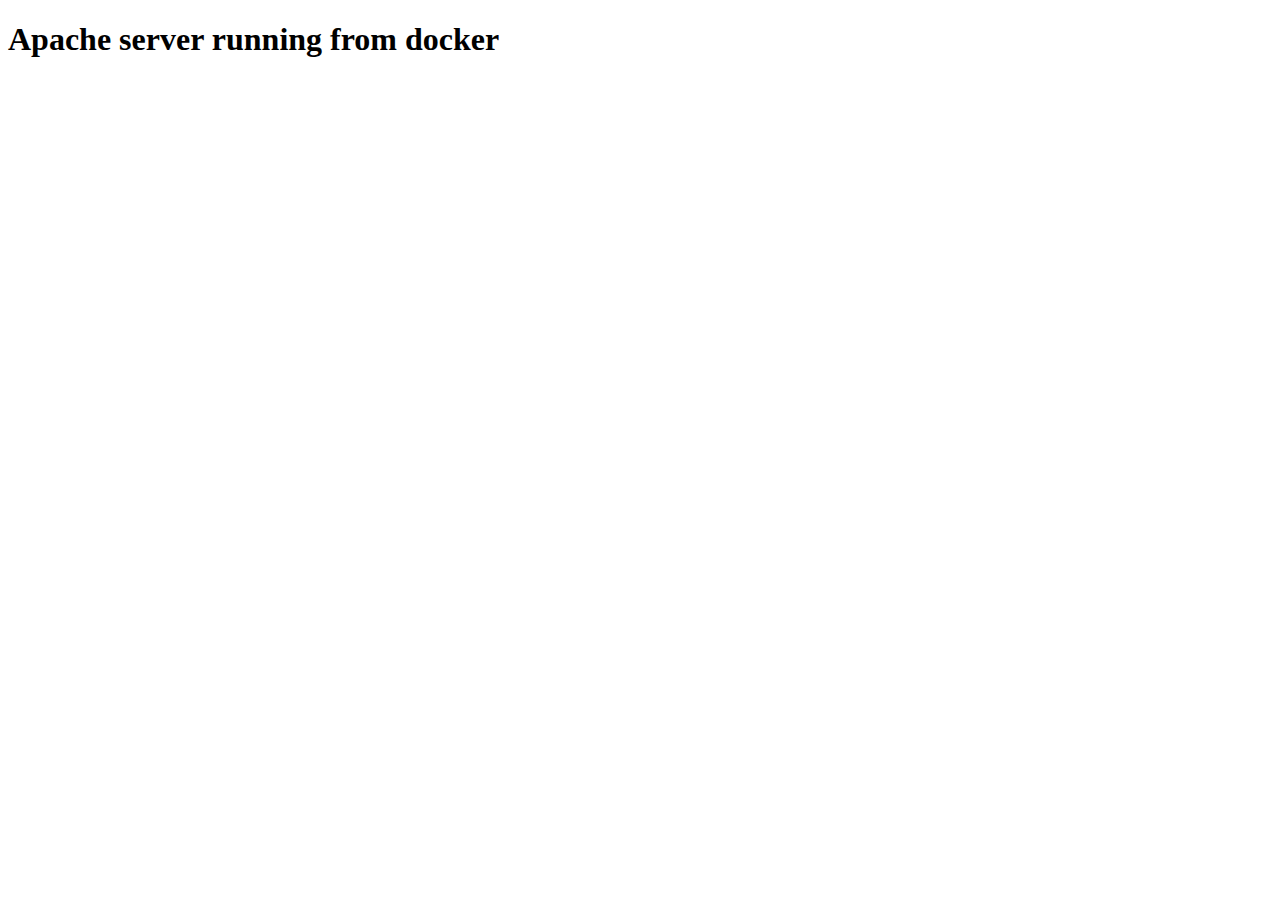
<file: Docker/html/index.html>
<!DOCTYPE html>
<html lang="en">
<head>
    <meta charset="UTF-8">
    <meta name="viewport" content="width=device-width, initial-scale=1.0">
    <title>Apache server test</title>
</head>
<body>
    <h1>Apache server running from docker</h1>
</body>
</html>
</file>
